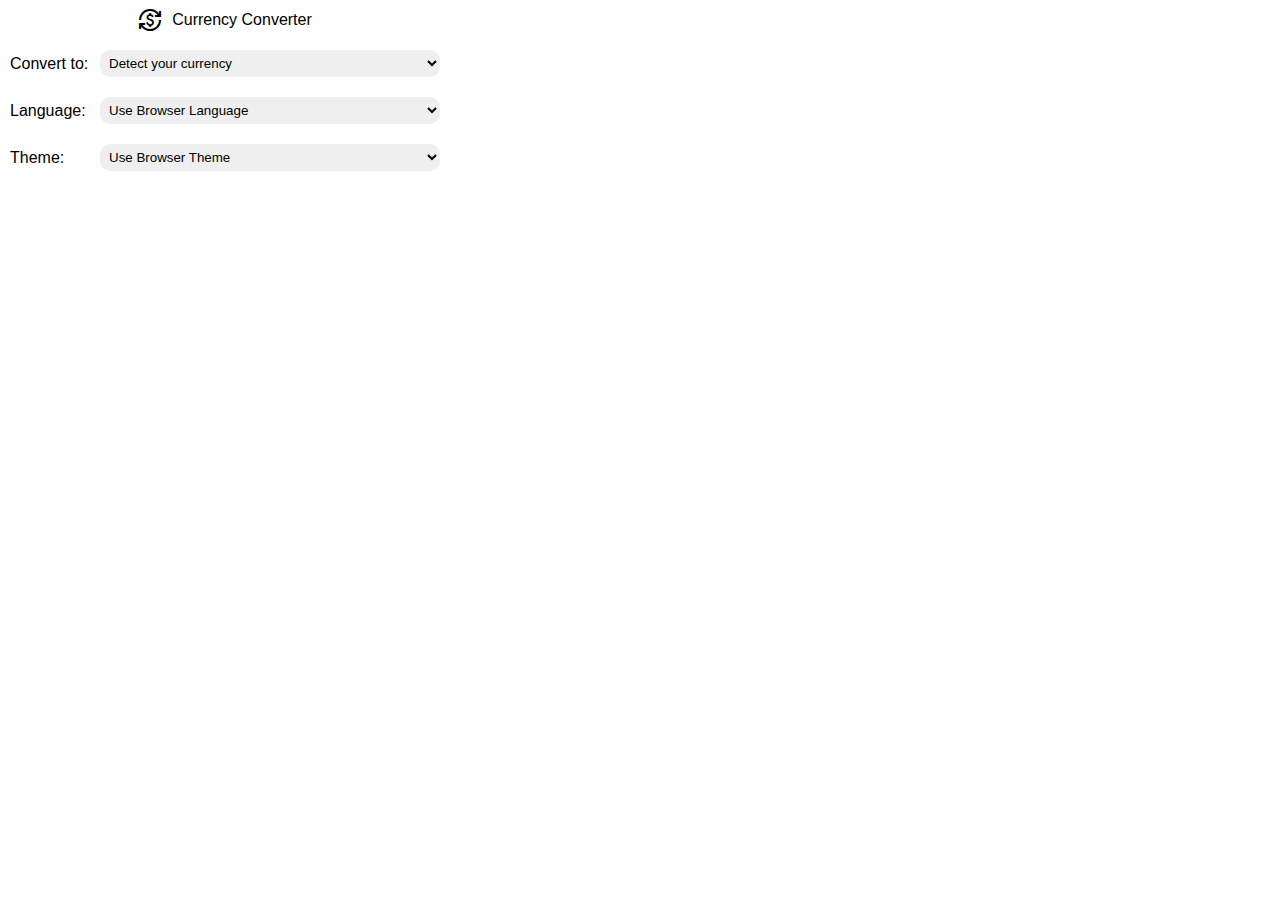
<file: index.html>
<!DOCTYPE html>
<html lang="en">
<head>
    <meta charset="UTF-8">
    <title>Currency Converter</title>
    <script src="popup.js"></script>
    <script type="text/javascript" src="globals/currencyCodeToCountryName.js"></script>
    <script type="text/javascript" src="globals/countryNameToCurrencyCode.js"></script>
    <script type="text/javascript" src="globals/currencyCodeToSymbol.js"></script>
    <script type="text/javascript" src="globals/currencySymbolToCurrencyCode.js"></script>
    <script type="text/javascript" src="globals/currencyCodeToCountryCode.js"></script>
    <script type="text/javascript" src="globals/countryCodeToCurrencyCode.js"></script>
    <script type="text/javascript" src="globals/timezones.js"></script>
    <script type="text/javascript" src="globals/languages.js"></script>
    <script type="text/javascript" src="shared.js"></script>
    <link rel="stylesheet" href="style.css">
    <link rel="stylesheet" href="https://fonts.googleapis.com/css2?family=Material+Symbols+Outlined:opsz,wght,FILL,GRAD@24,400,0,0" />
</head>
<body>
    <div id="top-bar">
        <span class="material-symbols-outlined">
            currency_exchange
        </span>
        <div id="app-name">
           Currency Converter 
        </div>
    </div>
    <div class="list">
        <label id="currency-list-text" for="currency-list">Convert to:</label>
        <select id="currency-list">
            <option value="detect-currency">Detect your currency</option>
        </select>
    </div>
    <div class="list">
        <label id="language-list-text" for="language-list">Language:</label>
        <select id="language-list">
            <option value="browser-language">Use Browser Language</option>
        </select>
    </div>
    <div class="list">
        <label id="theme-list-text" for="theme-list">Theme:</label>
        <select id="theme-list">
            <option value="browser-theme">Use Browser Theme</option>
            <option value="light">Light</option>
            <option value="dark">Dark</option>
        </select>
    </div>
</body>
</html>
</file>
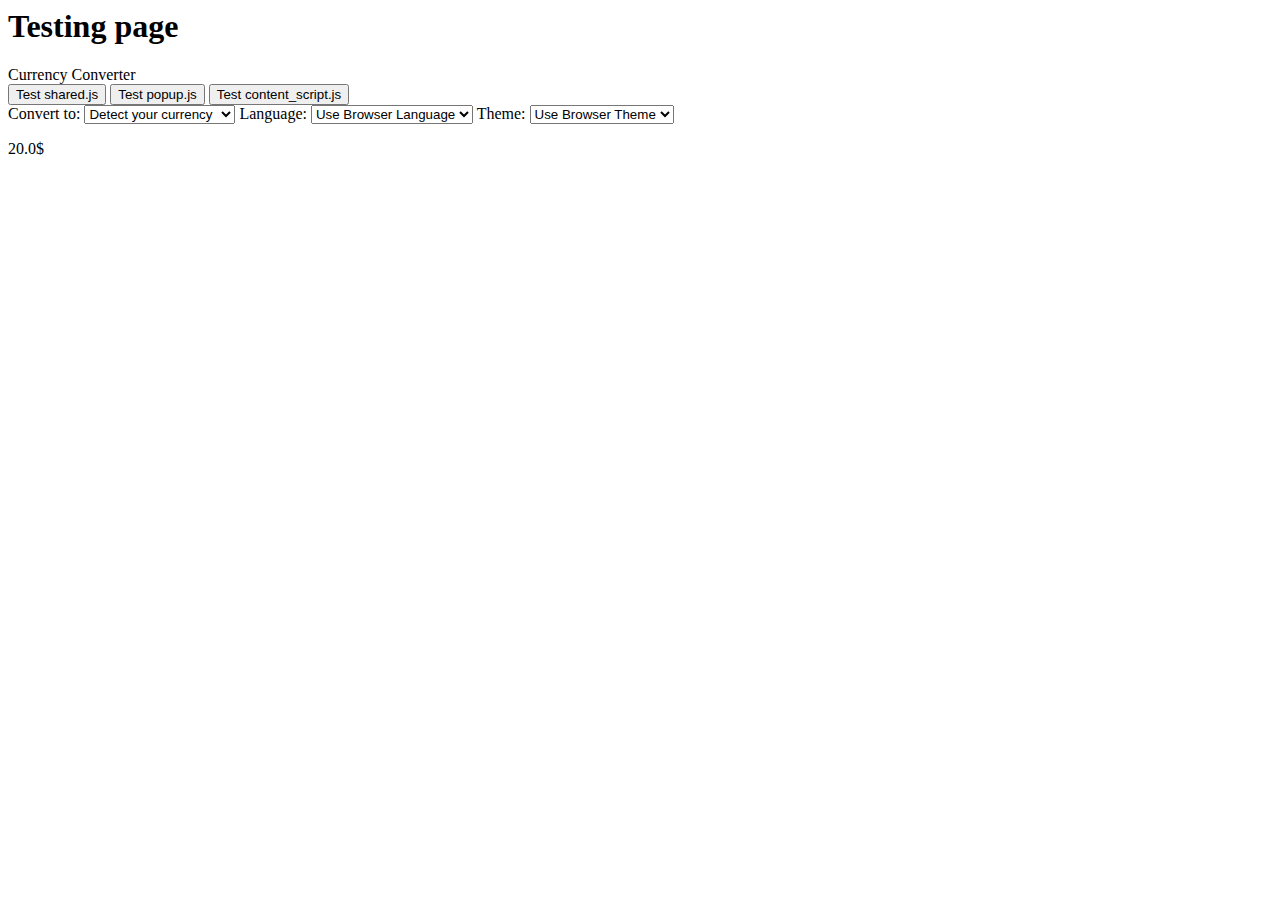
<file: test/test.html>
<html lang="en">
<head>
    <meta charset="UTF-8">
    <meta name="viewport" content="width=device-width, initial-scale=1.0">
    <script src="shared.test.js"></script>
    <script src="../shared.js"></script>
    <script src="popup.test.js"></script>
    <script src="../popup.js"></script>
    <script src="../content_script.js"></script>
    <script src="content_script.test.js"></script>
    <script src="sharedTestingUtilities.js"></script>
    <title>Document</title>
</head>
<body>
    <h1>Testing page</h1>
    <div id="app-name">
        Currency Converter 
     </div>
    <button id="run-shared-tests">Test shared.js</button>
    <button id="run-popup-tests">Test popup.js</button>
    <button id="run-content_script-tests">Test content_script.js</button>
    <div id="top-bar"></div>
    <span id="currency-list-text">Convert to:</span>
    <select id="currency-list">
        <option value="detect-currency">Detect your currency</option>
    </select>
    <span id="language-list-text">Language:</span>
    <select id="language-list">
        <option value="browser-language">Use Browser Language</option>
    </select>
    <span id="theme-list-text">Theme:</span>
    <select id="theme-list">
        <option value="browser-theme">Use Browser Theme</option>
        <option value="light">Light</option>
        <option value="dark">Dark</option>
    </select>
    <p id="text-to-select">20.0$</p>
</body>
</html>
</file>
<file: style.css>
body {
    height: 190px;
    width: 450px;
    font-family: Intern, sans-serif;
    margin: 0;
}

body.light {
    color: black;
    background-color: #f4f4f4;
}

body.dark {
    color: white;
    background-color: #121212;
}

#app-name {
    margin-left: 10px;
}

#top-bar {
    /* border-bottom: 1px #d9d9d9 solid; */
    height: 20px;
    display: flex;
    align-items: center;
    padding: 10px;
    justify-content: center;
}

#top-bar.light{
    background-color: white;
}

#top-bar.dark {
    background-color: #1e1e1e;
}

#logo.light {
  color: black;
}

#logo.dark {
  color: white;
}

select {
    padding: 5px;
    border-radius: 10px;
    min-width: 340px;
    border: none;
}
  
select:focus, select:focus-visible, select:focus-within {
    outline: #a8c7fa solid 2px;
}

select.light {
    background-color: #e0e0e0;
    color: black;
}

select.dark {
    background-color: #303030;
    color: white;
}

.list {
  display: flex;
  align-items: center;
  justify-content: space-between;
  padding: 10px;
}
</file>
